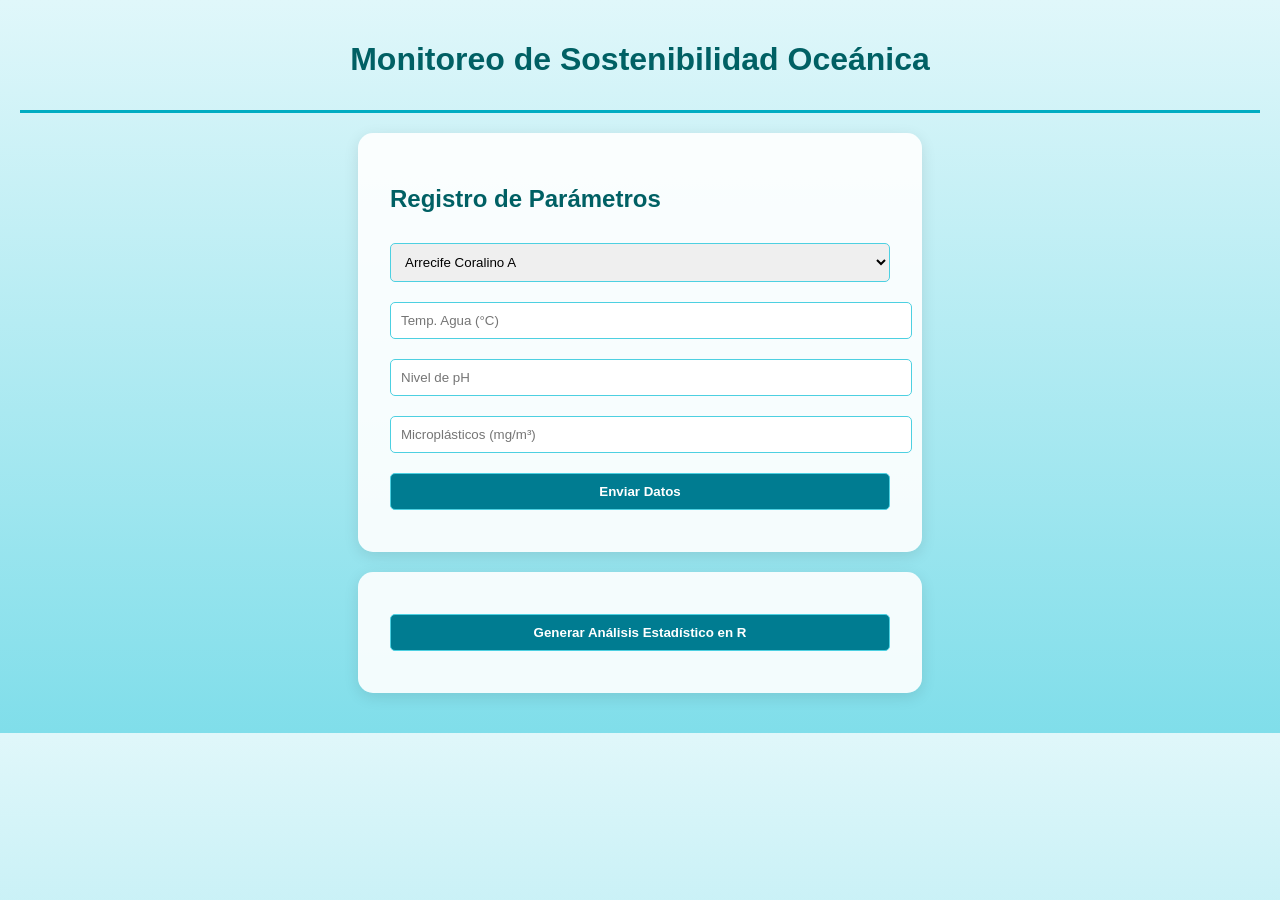
<file: frontend/index.html>
<!DOCTYPE html>
<html lang="es">
<head>
    <meta charset="UTF-8">
    <title>OceanData - Sostenibilidad</title>
    <link rel="stylesheet" href="style.css">

    <script src="scripts.js"></script>
</head>
<body>
    <header>
        <h1>Monitoreo de Sostenibilidad Oceánica</h1>
    </header>

    <main>
        <section id="form-container">
            <h2>Registro de Parámetros</h2>
            <form id="oceanForm">
                <select name="id_ubicacion" required>
                    <option value="1">Arrecife Coralino A</option>
                    <option value="2">Zona Abisal B</option>
                </select>
                <input type="number" step="0.1" name="temp" placeholder="Temp. Agua (°C)" required>
                <input type="number" step="0.01" name="ph" placeholder="Nivel de pH" required>
                <input type="number" name="plasticos" placeholder="Microplásticos (mg/m³)" required>
                <button type="submit">Enviar Datos</button>
            </form>
            <div id="mensaje"></div>
        </section>

        <section id="stats-container">
            <button id="generar">Generar Análisis Estadístico en R</button>
            <div id="resultadoR"></div>
        </section>
    </main>

</body>
</html>
</file>
<file: frontend/style.css>
body {
    background: linear-gradient(180deg, #e0f7fa 0%, #80deea 100%);
    font-family: 'Segoe UI', Tahoma, Geneva, Verdana, sans-serif;
    color: #006064;
    margin: 0;
    padding: 20px;
}

header {
    text-align: center;
    border-bottom: 3px solid #00acc1;
    padding-bottom: 10px;
}

#form-container, #stats-container {
    background: rgba(255, 255, 255, 0.9);
    padding: 2rem;
    border-radius: 15px;
    margin: 20px auto;
    max-width: 500px;
    box-shadow: 0 4px 15px rgba(0,0,0,0.1);
}

input, select, button {
    width: 100%;
    padding: 10px;
    margin: 10px 0;
    border: 1px solid #4dd0e1;
    border-radius: 5px;
}

button {
    background-color: #007c91;
    color: white;
    cursor: pointer;
    font-weight: bold;
}

button:hover {
    background-color: #005662;
}
</file>
